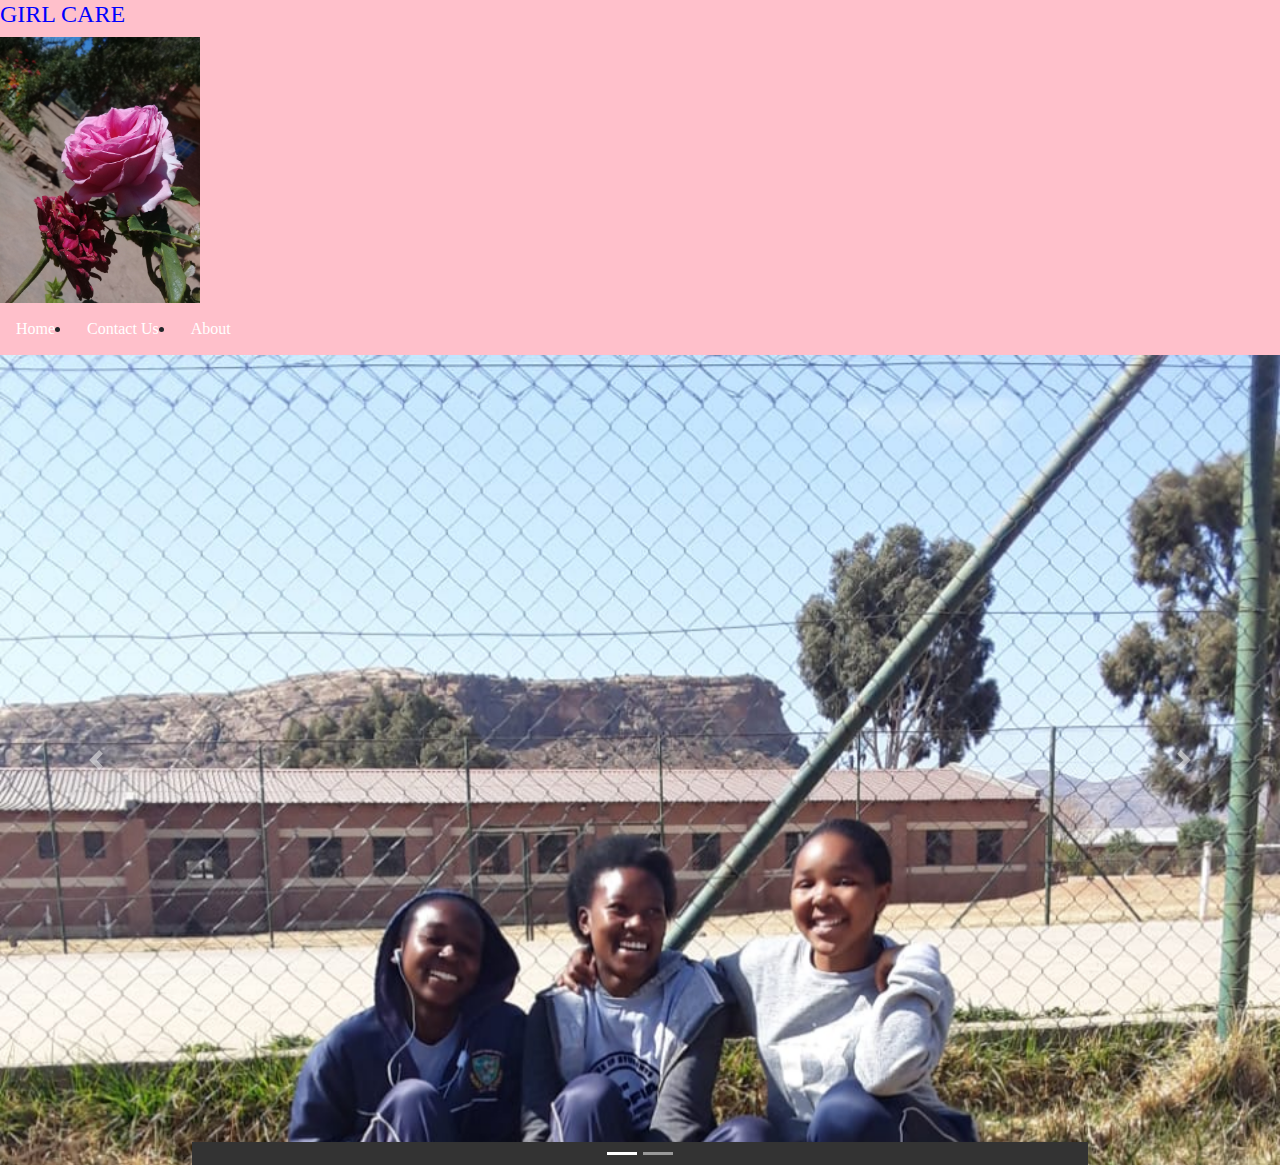
<file: about.html>
<!DOCTYPE html>
<html>
<head>
	<title>HEALTH</title>
	<meta charset="utf-8">
	<meta name="viewport" content="">
	<meta name="author" content="Kananelo Mokhitli,Selloane Motseko,Reitumetse Chalale,Thuliziwe Maoeng">
	<!-- Latest compiled and minified CSS -->
	<link rel="stylesheet" href="https://maxcdn.bootstrapcdn.com/bootstrap/4.4.1/css/bootstrap.min.css">
	<link rel="stylesheet" type="text/css" href="./css/style.css">

</head>
<body>

	<h1>GIRL CARE</h1>
<!-- header -->
		<img src="./img/senepe.jpg" width="200px">
			
		<div class="nav-bar">
			
			<li><a href="index.html">Home</a></li>
			<li><a href="ContactUs.html">Contact Us</a></li>
			<li><a href="about.html">About</a></li>
		</div>
			

			<!-- Slideshow container -->
<div id="demo" class="carousel slide" data-ride="carousel">

  <!-- Indicators -->
  <ul class="carousel-indicators">
    <li data-target="#demo" data-slide-to="0" class="active"></li>
    <li data-target="#demo" data-slide-to="1"></li>
    
  </ul>

  <!-- The slideshow -->
  <div class="carousel-inner">
    <div class="carousel-item active">
      <img src="./img/download4.jpg" alt="image 1">
    </div>
    <div class="carousel-item">
      <img src="./img/download5.jpg" alt="image 2">
    </div>
   

  <!-- Left and right controls -->
  <a class="carousel-control-prev" href="#demo" data-slide="prev">
    <span class="carousel-control-prev-icon"></span>
  </a>
  <a class="carousel-control-next" href="#demo" data-slide="next">
    <span class="carousel-control-next-icon"></span>
  </a>
  <p>we are a c</p>
<!-- footer -->
 <!-- Optional JavaScript -->
    <!-- jQuery first, then Popper.js, then Bootstrap JS -->
    <script src="https://code.jquery.com/jquery-3.3.1.slim.min.js" integrity="sha384-q8i/X+965DzO0rT7abK41JStQIAqVgRVzpbzo5smXKp4YfRvH+8abtTE1Pi6jizo" crossorigin="anonymous"></script>
    <script src="https://cdnjs.cloudflare.com/ajax/libs/popper.js/1.14.7/umd/popper.min.js" integrity="sha384-UO2eT0CpHqdSJQ6hJty5KVphtPhzWj9WO1clHTMGa3JDZwrnQq4sF86dIHNDz0W1" crossorigin="anonymous"></script>
    <script src="https://stackpath.bootstrapcdn.com/bootstrap/4.3.1/js/bootstrap.min.js" integrity="sha384-JjSmVgyd0p3pXB1rRibZUAYoIIy6OrQ6VrjIEaFf/nJGzIxFDsf4x0xIM+B07jRM" crossorigin="anonymous"></script>
</div>
</body>
</html>
</file>
<file: css/style.css>
ul {
  list-style-type: none;
  margin: 0;
  padding: 0;
  overflow: hidden;
  background-color: #333;
}

li {
  float: left;
}

li a {
  display: block;
  color: white;
  text-align: center;
  padding: 14px 16px;
  text-decoration: none;
}

nav{
  background-color: #000000;
}

nav a {
  color: #FFFFFF;
}

nav li:hover {
  background-color: #ff6000;
}

nav li{
  display: inline;
  padding-right: 10px;
}

section{
  background-color: #a1a1a1;

}
/* Change the link color to #111 (black) on hover */
li a:hover {
  background-color: turquoise;
}
 body{
  font-family: serif;
  background-color: pink;
  color: "#00ff00" ; /* green color*/
}
/*styling h1 element*/
h1{
  color: #0000ff;
  font-size: 24px;
}
.large{
  font-size: 64px;
}
.medium{
  font-size: 32px;
}
.small{
  font-size: 16px;
}
  
 * {box-sizing:border-box}

/* Slideshow container */
.slideshow-container {
  max-width: 1000px;
  position: relative;
  margin: auto;
}

/* Hide the images by default */
.mySlides {
  display: none;
}

/* Next & previous buttons */
.prev, .next {
  cursor: pointer;
  position: absolute;
  top: 50%;
  width: auto;
  margin-top: -22px;
  padding: 16px;
  color: white;
  font-weight: bold;
  font-size: 18px;
  transition: 0.6s ease;
  border-radius: 0 3px 3px 0;
  user-select: none;
}

/* Position the "next button" to the right */
.next {
  right: 0;
  border-radius: 3px 0 0 3px;
}

/* On hover, add a black background color with a little bit see-through */
.prev:hover, .next:hover {
  background-color: rgba(0,0,0,0.8);
}

/* Caption text */
.text {
  color: #f2f2f2;
  font-size: 15px;
  padding: 8px 12px;
  position: absolute;
  bottom: 8px;
  width: 100%;
  text-align: center;
}

/* Number text (1/2 etc) */
.numbertext {
  color: #f2f2f2;
  font-size: 12px;
  padding: 8px 12px;
  position: absolute;
  top: 0;
}

/* The dots/bullets/indicators */
.dot {
  cursor: pointer;
  height: 15px;
  width: 15px;
  margin: 0 2px;
  background-color: #bbb;
  border-radius: 50%;
  display: inline-block;
  transition: background-color 0.6s ease;
}

.active, .dot:hover {
  background-color: #717171;
}

/* Fading animation */
.fade {
  -webkit-animation-name: fade;
  -webkit-animation-duration: 1.5s;
  animation-name: fade;
  animation-duration: 1.5s;
}

@-webkit-keyframes fade {
  from {opacity: .4}
  to {opacity: 1}
}

@keyframes fade {
  from {opacity: .4}
  to {opacity: 1}
}


.carousel-item {
  height: 90vh;
}

.carousel-item img{
  width: 100%;
}
</file>
